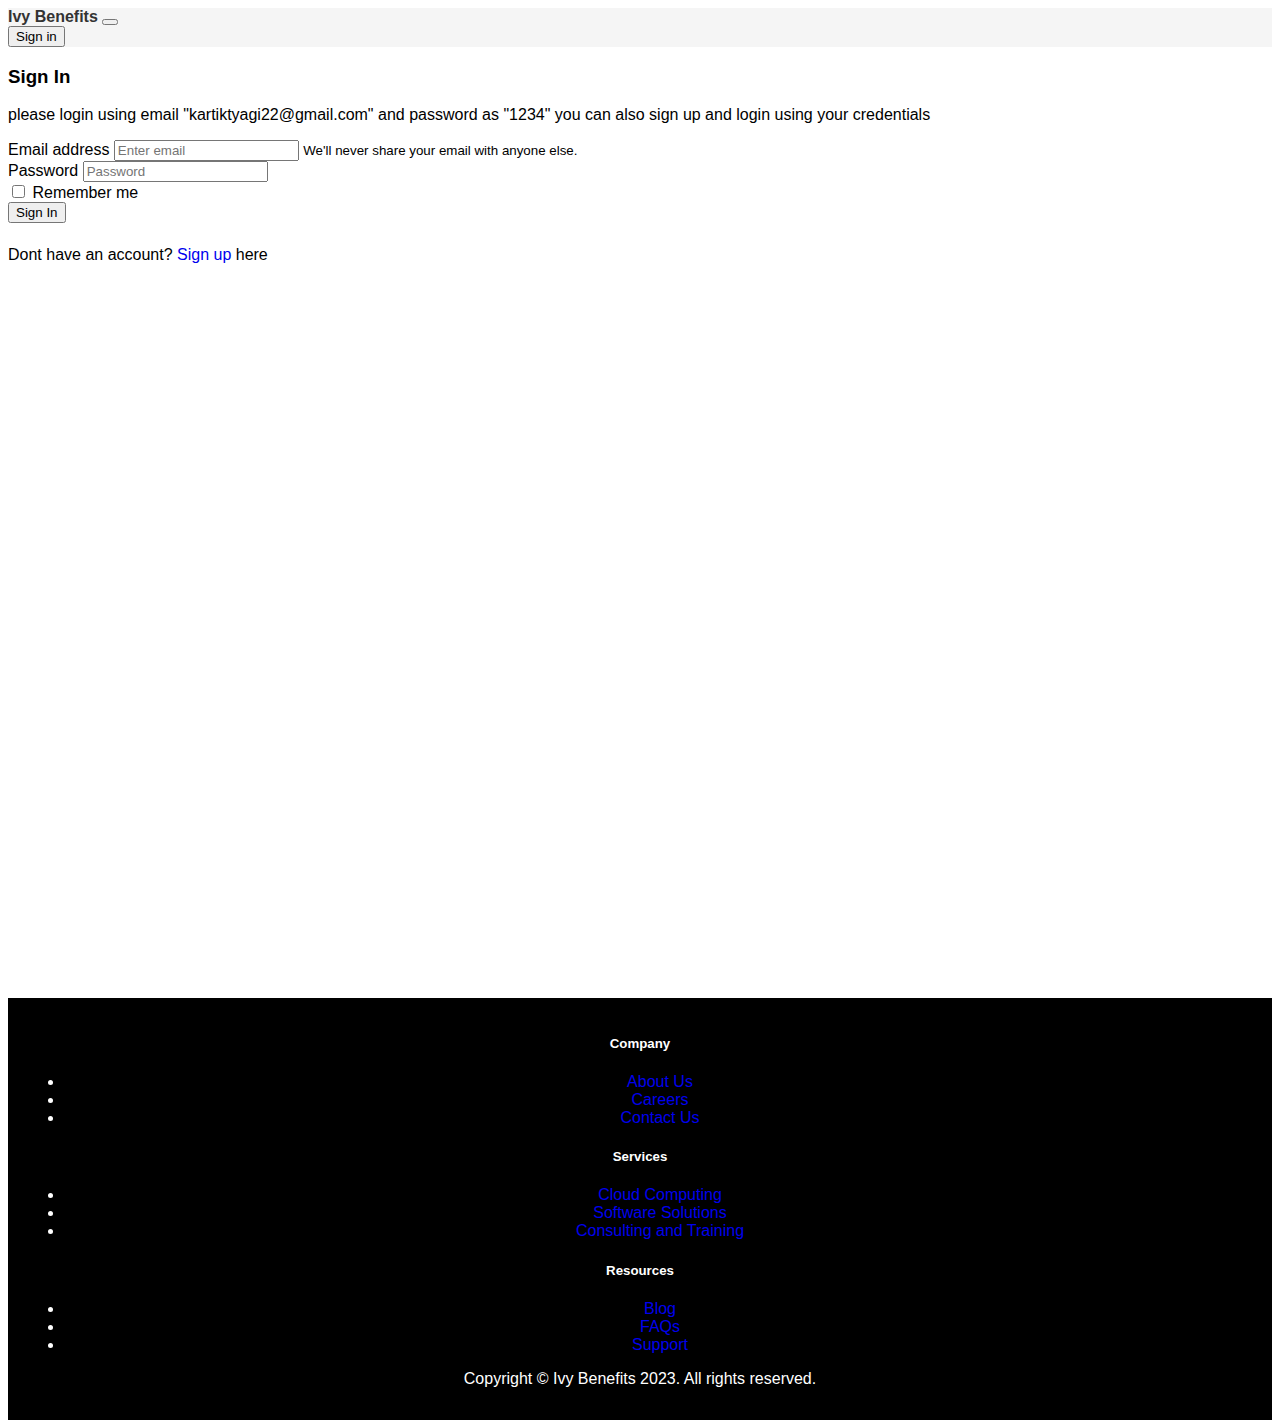
<file: index.html>
<!DOCTYPE html>
<html lang="en">
  <head>
    
    <meta charset="UTF-8" />
    <meta http-equiv="X-UA-Compatible" content="IE=edge" />
    <meta name="type" content="Software solution providers">
    <meta name="viewport" content="width=device-width, initial-scale=1.0" />
    
    
    <link href="https://cdn.jsdelivr.net/npm/bootstrap@5.3.0-alpha1/dist/css/bootstrap.min.css" rel="stylesheet" integrity="sha384-GLhlTQ8iRABdZLl6O3oVMWSktQOp6b7In1Zl3/Jr59b6EGGoI1aFkw7cmDA6j6gD" crossorigin="anonymous">

    <link href="https://fonts.googleapis.com/css2?family=Open+Sans:wght@300;400;600;700&family=Roboto:wght@400;500;700&display=swap" rel="stylesheet">

    <link rel="stylesheet" href="https://use.fontawesome.com/releases/v5.15.1/css/all.css" integrity="sha384-vp86vTRFVJgpjF9jiIGPEEqYqlDwgyBgEF109VFjmqGmIY/Y4HV4d3Gp2irVfcrp" crossorigin="anonymous">
    <link rel="stylesheet" href="styles.css" />
    
    <title>Ivy Benefits | Home</title>
  </head>
  <body onload="loginCheck()">


    <nav class="navbar navbar-expand-lg bg-body-tertiary">
        <div class="container-fluid">
          <a class="navbar-brand" href="index.html">Ivy Benefits</a>
          <button class="navbar-toggler" type="button" data-bs-toggle="collapse" data-bs-target="#navbarNav" aria-controls="navbarNav" aria-expanded="false" aria-label="Toggle navigation">
            <span class="navbar-toggler-icon"></span>
          </button>
          <div class="collapse navbar-collapse nav justify-content-center" id="navbarNav">
            <ul class="navbar-nav">
              <li class="nav-item">
                <a class="nav-link active" aria-current="page" href="index.html">Home</a>
              </li>
              <li class="nav-item">
                <a class="nav-link" href="services.html">Solutions</a>
              </li>
              <li class="nav-item">
                <a class="nav-link" href="benefits.html">Benefits</a>
              </li>
              <li class="nav-item">
                <a class="nav-link" href="about.html">Company</a>
              </li>
             <li  class="btnSignIn">
              <a  href="signIn.html"><button type="button" class="btn btn-success btn-sm">Sign in</button></a>
             </li>
            </ul>
            
          </div>
          
          <a class="btn2" href="signIn.html"><button type="button" class="btn btn-success btn-sm">Sign in</button></a>
        </div>
      </nav>

    <main>
      <h4 id="cur-user"></h4>

      <div id="intro">
        <h1>Unlock the full potential of your business with Ivy Benefits</h1>
      </div>

      <div class="mainContainer">
      <div id="intro2">
        <img
          src="https://assets-global.website-files.com/62196607bf1b46c300301846/62196607bf1b46a1ce30228b_purpose-of-team-meeting.jpg"
          alt="image"
          id="intro2Img"
        />
        
        <section id="introduction">
          <div class="container-md">
            <h1 class="text-center">Welcome to Ivy Benefits</h1>
            <p class="lead text-left">We are a leading provider of cloud computing and software reselling services. Our mission is to help businesses of all sizes unlock the full potential of technology to drive growth and innovation.</p>
            <p>
            We offer a range of services that include Cloud Services, Software Reselling and support, IT Infrastructure Management and Consulting services. Our team of experts are dedicated to delivering state-of-the-art technology and unparalleled customer support to help businesses achieve their goals.
            </p>
            <div class="text-left">
              <a href="services.html" class="btn btn-primary">Learn More About Our Services</a>
            </div>
          </div>
        </section>
        
      </div>

      <div>

        <section id="approach">
          <div class="container-md">
            <h2 class="text-center">Our Approach</h2>
            <p class="lead text-left">At Ivy Benefits, we understand that effective management of your cloud computing and software needs requires a holistic approach. That's why we focus on three key areas: Time, Resource, and Risk Management.</p>
            <p class="text-left">Our approach is to manage your cloud computing and software needs in the most efficient and cost-effective way possible. By focusing on time management, we ensure that your projects are delivered on time, while our resource management approach ensures that we use the right resources to get the job done. Our risk management approach ensures that your data and systems are secure and protected at all times.</p>
          </div>
        </section>



        <h2 id="whatWEdo">What we do</h2>
        <div id="what-we-do">
          
          <div class="card"  style="width: 18rem;">
            <img src="https://website2021-live-e3e78fbbd3cc41f2847799-7c49c59.divio-media.com/filer_public/4b/04/4b0485e8-a7df-4f38-b723-ba05a41ab524/how_to_run_an_effective_business_meeting_-_a_step-by-step_guide.jpg" class="card-img-top" alt="Business Meeting">
            <div class="card-body">
              <h5 class="card-title">Generate Ideas, Create Solutions, and Deliver Value</h5>
              <p class="card-text">At Ivy Benefits, we believe in generating ideas, creating solutions, and delivering value to our clients. We work closely with our clients to understand their business needs and provide tailor-made solutions that meet their specific requirements.</p>
              
            </div>
          </div>
          
          <div class="card" style="width: 18rem;">
            <img src="https://www.iwolm.com/en/wp-content/uploads/2014/05/effective-meeting-management_b.jpg" class="card-img-top" alt="Business Transformation">
            <div class="card-body">
              <h5 class="card-title">Transform Your Business through Technology</h5>
              <p class="card-text">At Ivy Benefits, we help businesses transform and grow through the use of technology. Our team of experts works with you to identify areas where technology can improve your operations and drive growth. We offer a wide range of services including cloud computing, software development, and digital transformation consulting.</p>
              
            </div>
          </div>

          

          

          <div class="card" style="width: 18rem;">
            <img src="https://img.freepik.com/premium-vector/team-is-meeting-discussion_18660-1081.jpg?w=600" class="card-img-top" alt="Collaboration and Connectivity">
            <div class="card-body">
              <h5 class="card-title">Connect People, Products, and Technology for Better Business Outcomes</h5>
              <p class="card-text">At Ivy Benefits, we understand the importance of collaboration and connectivity in achieving business success. That's why we offer a wide range of solutions that help connect people, products, and technology for better business outcomes. From team collaboration tools to enterprise resource planning software, we have the right solution for your needs.</p>
            </div>
          </div>

          <div class="card" style="width: 18rem;">
            <img src="https://imageio.forbes.com/specials-images/imageserve/5ef3f7eec4f2390006f0c356/GUI--Graphical-User-Interface--concept-/960x0.jpg?format=jpg&width=960" class="card-img-top" alt="...">
            <div class="card-body">
              <h5 class="card-title">Leaders in Technology Solutions</h5>
              <p class="card-text">At Ivy Benefits, we pride ourselves on being the most successful technology solutions provider while maintaining a small ego. We bring together people, products, and technology to help create better business outcomes.</p>
            </div>
          </div>


        </div>
      </div>


     
    
    <section id="clients">
      <div class="container-md">
          <h2>Our Clients</h2>
          <p>At Ivy Benefits, we are proud to serve a diverse range of clients in various industries. Some of the sectors we serve include:</p>
          <ul>
              <li>E-Commerce</li>
              <li>Logistics</li>
              <li>Public Sector</li>
              <li>Financial and Information Services</li>
          </ul>
      </div>
  </section>
    
    
    

      <section id="social-media-links">
        <div class="container-md">
            <h2>Connect with us</h2>
            <p>Stay up to date with the latest news, updates and offerings from Ivy Benefits by following us on our social media platforms.</p>
            <div class="social-media-icons">
                <a href="https://www.facebook.com/ivybenefits" target="_blank" class="fab fa-facebook fa-3x"></a>
                <a href="https://www.twitter.com/ivybenefits" target="_blank" class="fab fa-twitter fa-3x"></a>
                <a href="https://www.linkedin.com/company/ivybenefits" target="_blank" class="fab fa-linkedin fa-3x"></a>
                <a href="https://www.instagram.com/ivybenefits" target="_blank" class="fab fa-instagram fa-3x"></a>
            </div>
        </div>
    </section>
  </div>
    </main>

    <footer>
      <div class="container-md">
          <div class="row">
              <div class="col-md-4">
                  <h5>Company</h5>
                  <ul class="list-unstyled">
                      <li><a href="about.html">About Us</a></li>
                      <li><a href="career.html">Careers</a></li>
                      <li><a href="services.html">Contact Us</a></li>
                  </ul>
              </div>
              <div class="col-md-4">
                  <h5>Services</h5>
                  <ul class="list-unstyled">
                      <li><a href="#">Cloud Computing</a></li>
                      <li><a href="#">Software Solutions</a></li>
                      <li><a href="#">Consulting and Training</a></li>
                  </ul>
              </div>
              <div class="col-md-4">
                  <h5>Resources</h5>
                  <ul class="list-unstyled">
                      <li><a href="#">Blog</a></li>
                      <li><a href="#">FAQs</a></li>
                      <li><a href="#">Support</a></li>
                  </ul>
              </div>
          </div>
          <div class="row">
              <div class="col-md-12 text-center">
                  <p>Copyright &copy; Ivy Benefits 2023. All rights reserved.</p>
              </div>
          </div>
      </div>
  </footer>
   
    <script src="https://cdn.jsdelivr.net/npm/bootstrap@5.3.0-alpha1/dist/js/bootstrap.bundle.min.js" integrity="sha384-w76AqPfDkMBDXo30jS1Sgez6pr3x5MlQ1ZAGC+nuZB+EYdgRZgiwxhTBTkF7CXvN" crossorigin="anonymous"></script>
    <script src="script.js"></script>
  </body>
</html>
</file>
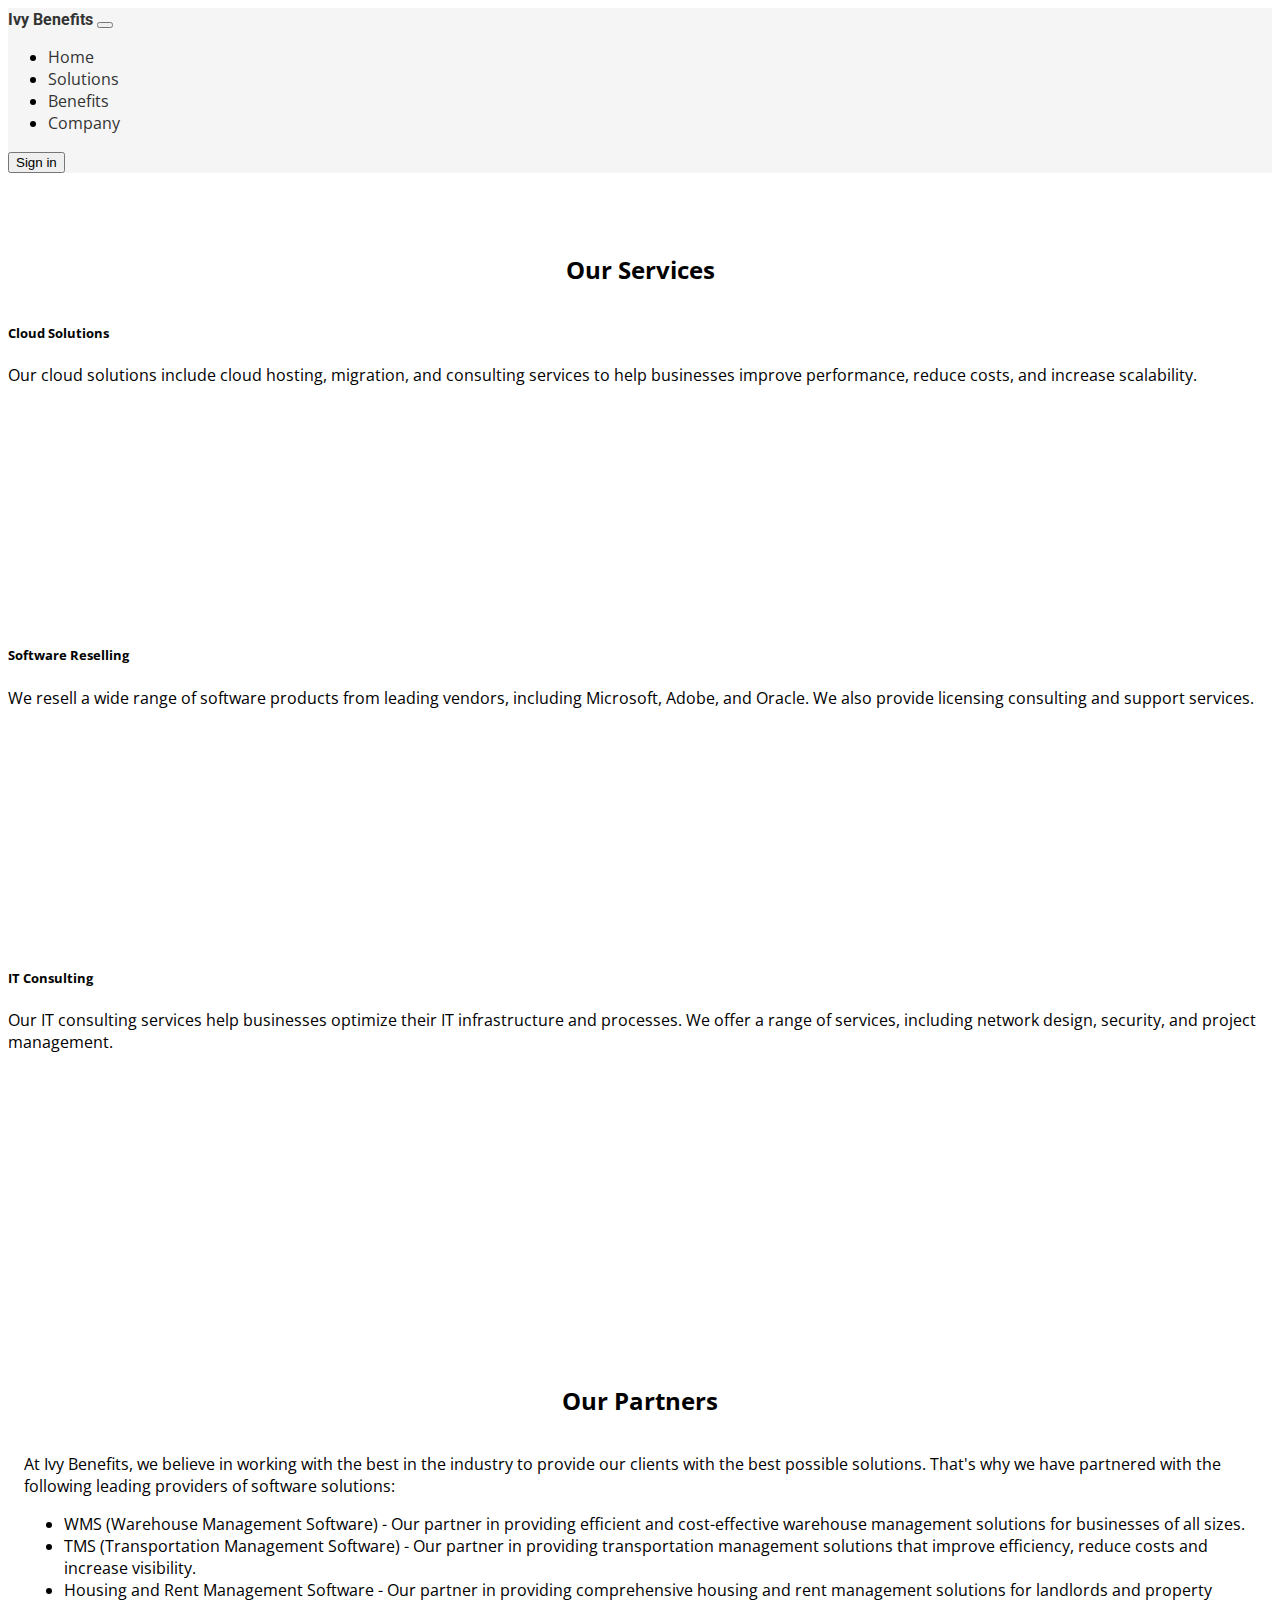
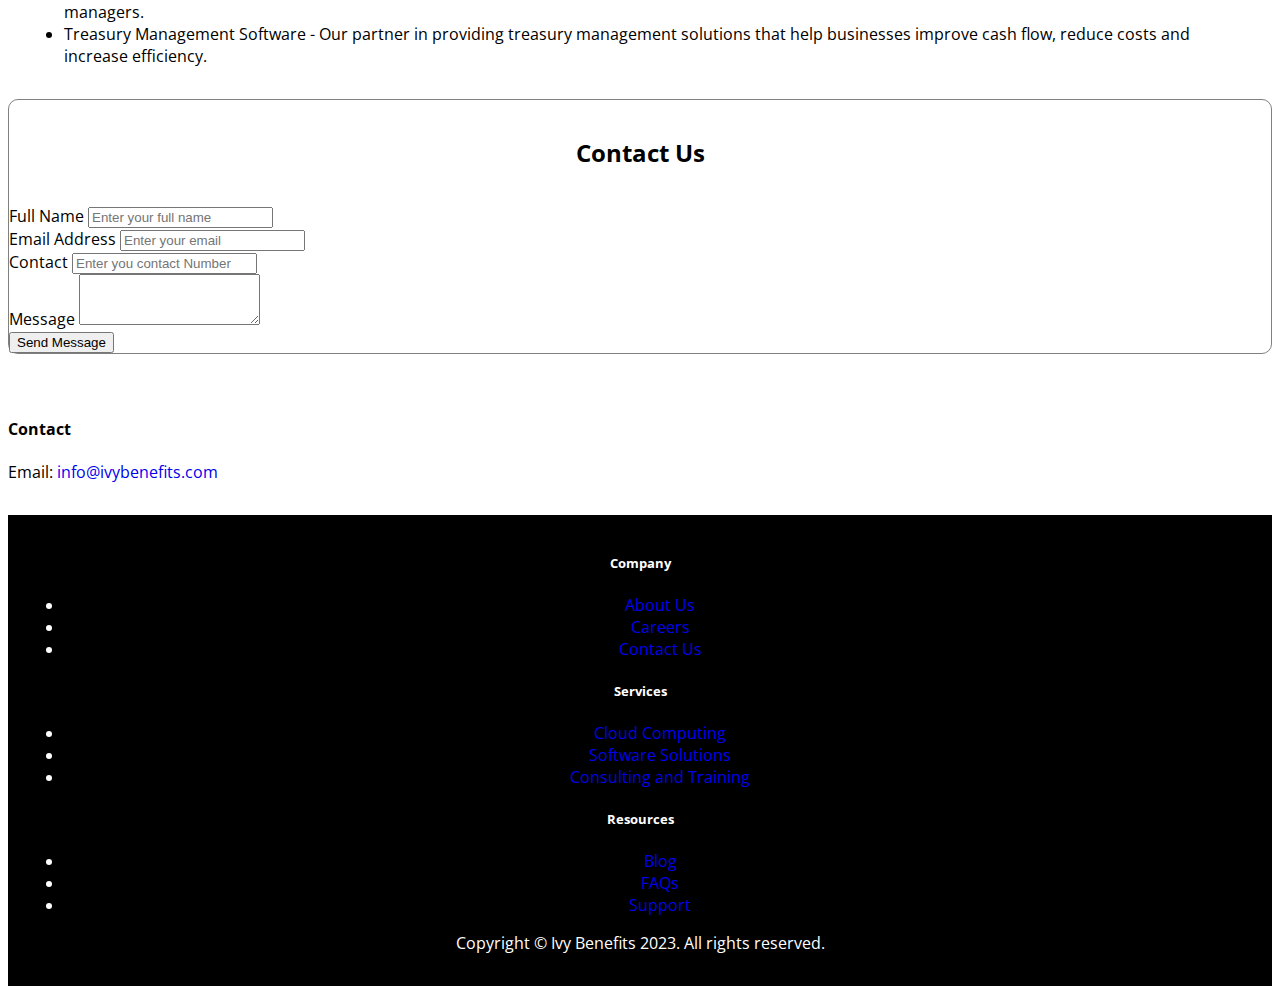
<file: services.html>
<!DOCTYPE html>
<html lang="en">
<head>
    <meta charset="UTF-8">
    <meta http-equiv="X-UA-Compatible" content="IE=edge">
    <meta name="viewport" content="width=device-width, initial-scale=1.0">
   
    <link rel="stylesheet" href="https://use.fontawesome.com/releases/v5.15.1/css/all.css" integrity="sha384-vp86vTRFVJgpjF9jiIGPEEqYqlDwgyBgEF109VFjmqGmIY/Y4HV4d3Gp2irVfcrp" crossorigin="anonymous">
    <link
      href="https://cdn.jsdelivr.net/npm/bootstrap@5.3.0-alpha1/dist/css/bootstrap.min.css"
      rel="stylesheet"
      integrity="sha384-GLhlTQ8iRABdZLl6O3oVMWSktQOp6b7In1Zl3/Jr59b6EGGoI1aFkw7cmDA6j6gD"
      crossorigin="anonymous"
    />
    <link href="https://fonts.googleapis.com/css2?family=Open+Sans:wght@300;400;600;700&family=Roboto:wght@400;500;700&display=swap" rel="stylesheet">
    <link rel="stylesheet" href="styles.css" />
    <title>Ivy Benefits | Services</title>
</head>
<body>
  <nav class="navbar navbar-expand-lg bg-body-tertiary">
    <div class="container-fluid">
      <a class="navbar-brand" href="index.html">Ivy Benefits</a>
      <button class="navbar-toggler" type="button" data-bs-toggle="collapse" data-bs-target="#navbarNav" aria-controls="navbarNav" aria-expanded="false" aria-label="Toggle navigation">
        <span class="navbar-toggler-icon"></span>
      </button>
      <div class="collapse navbar-collapse nav justify-content-center" id="navbarNav">
        <ul class="navbar-nav">
          <li class="nav-item">
            <a class="nav-link active" aria-current="page" href="index.html">Home</a>
          </li>
          <li class="nav-item">
            <a class="nav-link" href="services.html">Solutions</a>
          </li>
          <li class="nav-item">
            <a class="nav-link" href="benefits.html">Benefits</a>
          </li>
          <li class="nav-item">
            <a class="nav-link" href="about.html">Company</a>
          </li>
         <li  class="btnSignIn">
          <a  href="signIn.html"><button type="button" class="btn btn-success btn-sm">Sign in</button></a>
         </li>
        </ul>
        
      </div>
      
      <a class="btn2" href="signIn.html"><button type="button" class="btn btn-success btn-sm">Sign in</button></a>
    </div>
  </nav>
   
 

    <section id="services">

      <h2 class="text-center">Our Services</h2>
      <div class="container">
        <div class="row">
          <div class="col-md-4">
            <div class="card">
              <div class="card-body text-center">
                <i class="fas fa-cloud fa-3x mb-3"></i>
                <h5 class="card-title">Cloud Solutions</h5>
                <p class="card-text">Our cloud solutions include cloud hosting, migration, and consulting services to help businesses improve performance, reduce costs, and increase scalability.</p>
               
              </div>
            </div>
          </div>
          <div class="col-md-4">
            <div class="card">
              <div class="card-body text-center">
                <i class="fas fa-box fa-3x mb-3"></i>
                <h5 class="card-title">Software Reselling</h5>
                <p class="card-text">We resell a wide range of software products from leading vendors, including Microsoft, Adobe, and Oracle. We also provide licensing consulting and support services.</p>
                
              </div>
            </div>
          </div>
          <div class="col-md-4">
            <div class="card">
              <div class="card-body text-center">
                <i class="fas fa-laptop-code fa-3x mb-3"></i>
                <h5 class="card-title">IT Consulting</h5>
                <p class="card-text">Our IT consulting services help businesses optimize their IT infrastructure and processes. We offer a range of services, including network design, security, and project management.</p>
                
              </div>
            </div>
          </div>
        </div>
      </div>
</section>

<section id="partners">
  <div class="container-md">
      <h2>Our Partners</h2>
      <p>At Ivy Benefits, we believe in working with the best in the industry to provide our clients with the best possible solutions. That's why we have partnered with the following leading providers of software solutions:</p>
      <ul>
          <li>WMS (Warehouse Management Software) - Our partner in providing efficient and cost-effective warehouse management solutions for businesses of all sizes.</li>
          <li>TMS (Transportation Management Software) - Our partner in providing transportation management solutions that improve efficiency, reduce costs and increase visibility.</li>
          <li>Housing and Rent Management Software - Our partner in providing comprehensive housing and rent management solutions for landlords and property managers.</li>
          <li>Treasury Management Software - Our partner in providing treasury management solutions that help businesses improve cash flow, reduce costs and increase efficiency.</li>
      </ul>
  </div>
</section>

      <div class="container w-70 ">
        <form id="contact-form" class="form-group my-4 p-5">
          <h2 class="text-center mb-4">Contact Us</h2>
          <div class="form-group">
            <label for="name">Full Name</label>
            <input type="text" class="form-control" id="name" placeholder="Enter your full name">
          </div>
          <div class="form-group">
            <label for="email">Email Address</label>
            <input type="email" class="form-control" id="email" placeholder="Enter your email">
          </div>
          <div class="form-group">
            <label for="subject">Contact</label>
            <input type="number" class="form-control" id="subject" placeholder="Enter you contact Number">
          </div>
          <div class="form-group">
            <label for="message">Message</label>
            <textarea class="form-control" id="message" rows="3"></textarea>
          </div>
          <button type="submit" class="btn btn-primary btn-block mt-2">Send Message</button>
        </form>
      </div>

          
    

    <section id="address-contact" class="my-5">
      

      
      <div class="container">
       
          
          <div class="col-md-6">
            <h4><i class="fa fa-envelope" aria-hidden="true"></i> Contact</h4>
            
            <p>Email: <a href="mailto:info@ivybenefits.com">info@ivybenefits.com</a></p>
          </div>
        </div>
      </div>
    </section>
    

    <footer>
      <div class="container-md">
          <div class="row">
              <div class="col-md-4">
                  <h5>Company</h5>
                  <ul class="list-unstyled">
                      <li><a href="about.html">About Us</a></li>
                      <li><a href="career.html">Careers</a></li>
                      <li><a href="services.html">Contact Us</a></li>
                  </ul>
              </div>
              <div class="col-md-4">
                  <h5>Services</h5>
                  <ul class="list-unstyled">
                      <li><a href="#">Cloud Computing</a></li>
                      <li><a href="#">Software Solutions</a></li>
                      <li><a href="#">Consulting and Training</a></li>
                  </ul>
              </div>
              <div class="col-md-4">
                  <h5>Resources</h5>
                  <ul class="list-unstyled">
                      <li><a href="#">Blog</a></li>
                      <li><a href="#">FAQs</a></li>
                      <li><a href="#">Support</a></li>
                  </ul>
              </div>
          </div>
          <div class="row">
              <div class="col-md-12 text-center">
                  <p>Copyright &copy; Ivy Benefits 2023. All rights reserved.</p>
              </div>
          </div>
      </div>
  </footer>


    <script
    src="https://cdn.jsdelivr.net/npm/bootstrap@5.3.0-alpha1/dist/js/bootstrap.bundle.min.js"
    integrity="sha384-w76AqPfDkMBDXo30jS1Sgez6pr3x5MlQ1ZAGC+nuZB+EYdgRZgiwxhTBTkF7CXvN"
    crossorigin="anonymous"
  ></script>
</body>
</html>
</file>
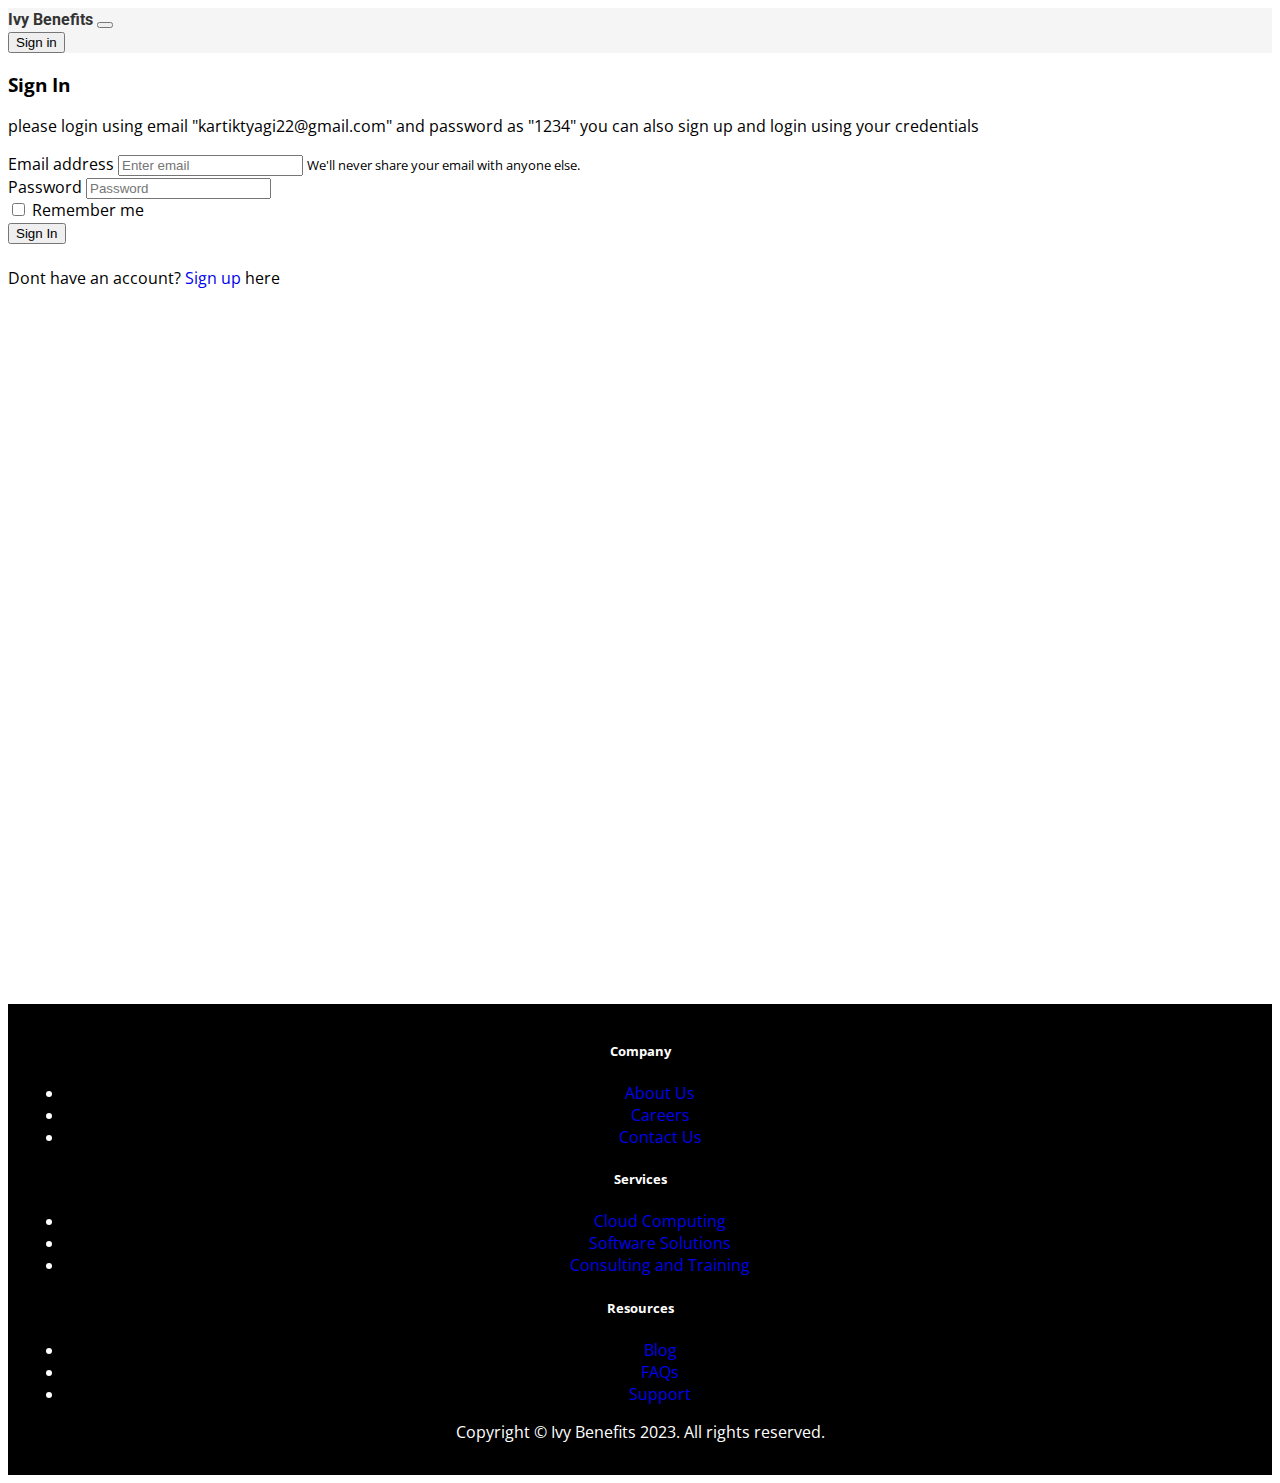
<file: signIn.html>
<!DOCTYPE html>
<html lang="en">
<head>
    <meta charset="UTF-8">
    <meta http-equiv="X-UA-Compatible" content="IE=edge">
    <meta name="viewport" content="width=device-width, initial-scale=1.0">
    <link rel="stylesheet" href="styles.css" />
    
    <link href="https://cdn.jsdelivr.net/npm/bootstrap@5.3.0-alpha1/dist/css/bootstrap.min.css" rel="stylesheet" integrity="sha384-GLhlTQ8iRABdZLl6O3oVMWSktQOp6b7In1Zl3/Jr59b6EGGoI1aFkw7cmDA6j6gD" crossorigin="anonymous">

    <link href="https://fonts.googleapis.com/css2?family=Open+Sans:wght@300;400;600;700&family=Roboto:wght@400;500;700&display=swap" rel="stylesheet">

    <link rel="stylesheet" href="https://use.fontawesome.com/releases/v5.15.1/css/all.css" integrity="sha384-vp86vTRFVJgpjF9jiIGPEEqYqlDwgyBgEF109VFjmqGmIY/Y4HV4d3Gp2irVfcrp" crossorigin="anonymous">
    <title>Ivy Benefits | Sign In</title>
</head>
<body onload="checkIfAlreadyLoggedIn()">
    <main>
      <nav class="navbar navbar-expand-lg bg-body-tertiary">
        <div class="container-fluid">
          <a class="navbar-brand" href="#">Ivy Benefits</a>
          <button class="navbar-toggler" type="button" data-bs-toggle="collapse" data-bs-target="#navbarNav" aria-controls="navbarNav" aria-expanded="false" aria-label="Toggle navigation">
            <span class="navbar-toggler-icon"></span>
          </button>
          <div class="collapse navbar-collapse nav justify-content-center" id="navbarNav">
           
            
          </div>
          
          <a class="btn2" href="signIn.html"><button type="button" class="btn btn-success btn-sm">Sign in</button></a>
          
        </div>
      </nav>

      <div id="signIn-container">
    

        <div class="container" id="signIn">
          <div class="row">
            <div class="col-lg-6 mx-auto my-4">
              <div class="card rounded-3">
                <div class="card-header">
                  <h3 class="text-center">Sign In</h3>
                </div>
                <div class="card-body">
                  
                  <form id="loginForm" onsubmit="login(event)">
                    <p>please login using email "kartiktyagi22@gmail.com" and password as "1234" you can also sign up and login using your credentials</p>
                    <div class="form-group">
                      <label for="email">Email address</label>
                      <input type="email" class="form-control" id="emailInput" aria-describedby="emailHelp" placeholder="Enter email" name="email">
                      <small id="emailHelp" class="form-text text-muted">We'll never share your email with anyone else.</small>
                    </div>
                    <div class="form-group">
                      <label for="password">Password</label>
                      <input type="password" class="form-control" id="exampleInputPassword1" placeholder="Password" name="password">
                    </div>
                    <div class="form-group form-check">
                      <input type="checkbox" class="form-check-input" id="exampleCheck1">
                      <label class="form-check-label" for="exampleCheck1">Remember me</label>
                    </div>
                    <button id="login-btn" type="submit" class="btn btn-primary btn-block rounded-0" >Sign In</button>
                    <h5 id="loginErr" class="err"></h5>
                    <p>Dont have an account? <a href="signUp.html">Sign up</a> here</p>
                  </form>
                </div>
              </div>
            </div>
          </div>
        </div>

      </div>
          

    </main>
    <footer>
      <div class="container-md">
          <div class="row">
              <div class="col-md-4">
                  <h5>Company</h5>
                  <ul class="list-unstyled">
                      <li><a href="about.html">About Us</a></li>
                      <li><a href="career.html">Careers</a></li>
                      <li><a href="services.html">Contact Us</a></li>
                  </ul>
              </div>
              <div class="col-md-4">
                  <h5>Services</h5>
                  <ul class="list-unstyled">
                      <li><a href="#">Cloud Computing</a></li>
                      <li><a href="#">Software Solutions</a></li>
                      <li><a href="#">Consulting and Training</a></li>
                  </ul>
              </div>
              <div class="col-md-4">
                  <h5>Resources</h5>
                  <ul class="list-unstyled">
                      <li><a href="#">Blog</a></li>
                      <li><a href="#">FAQs</a></li>
                      <li><a href="#">Support</a></li>
                  </ul>
              </div>
          </div>
          <div class="row">
              <div class="col-md-12 text-center">
                  <p>Copyright &copy; Ivy Benefits 2023. All rights reserved.</p>
              </div>
          </div>
      </div>
  </footer>

    <script src="https://cdn.jsdelivr.net/npm/bootstrap@5.3.0-alpha1/dist/js/bootstrap.bundle.min.js" integrity="sha384-w76AqPfDkMBDXo30jS1Sgez6pr3x5MlQ1ZAGC+nuZB+EYdgRZgiwxhTBTkF7CXvN" crossorigin="anonymous"></script>
    <script defer src="script.js"></script>
</body>
</html>
</file>
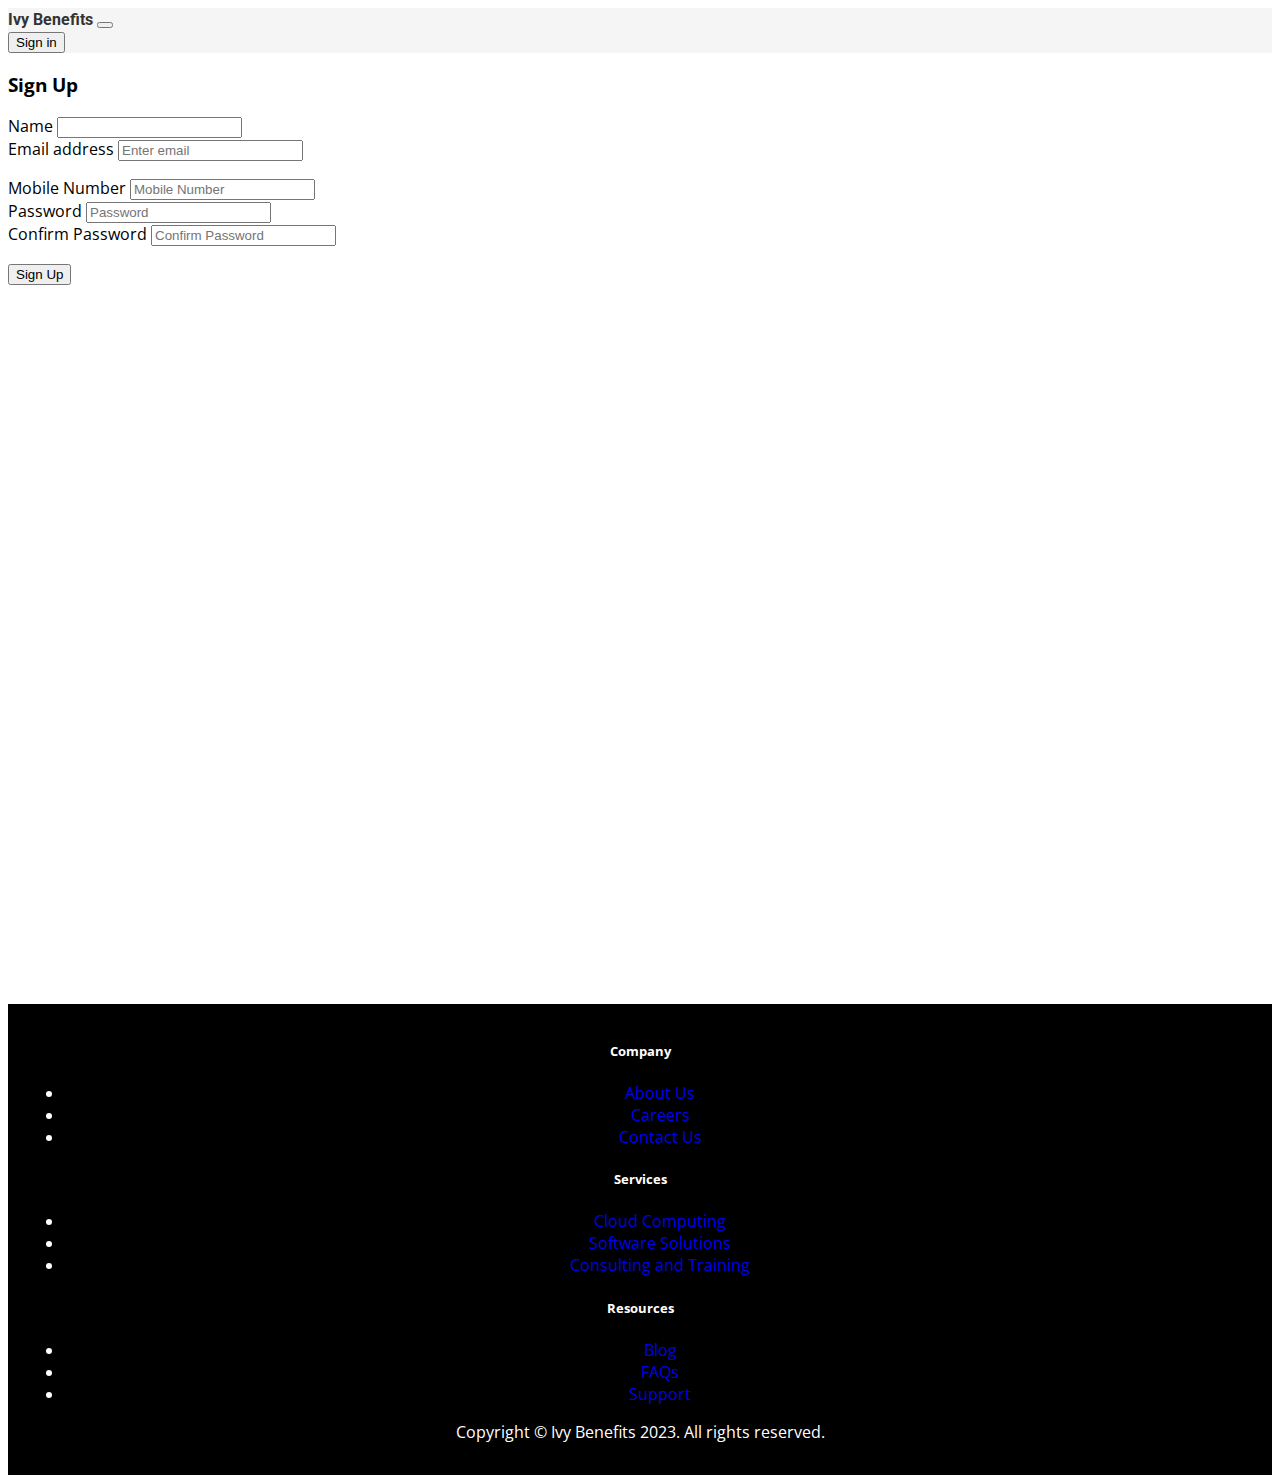
<file: signUp.html>
<!DOCTYPE html>
<html lang="en">
<head>
    <meta charset="UTF-8">
    <meta http-equiv="X-UA-Compatible" content="IE=edge">
    <meta name="viewport" content="width=device-width, initial-scale=1.0">
    <link href="https://cdn.jsdelivr.net/npm/bootstrap@5.3.0-alpha1/dist/css/bootstrap.min.css" rel="stylesheet" integrity="sha384-GLhlTQ8iRABdZLl6O3oVMWSktQOp6b7In1Zl3/Jr59b6EGGoI1aFkw7cmDA6j6gD" crossorigin="anonymous">

    <link href="https://fonts.googleapis.com/css2?family=Open+Sans:wght@300;400;600;700&family=Roboto:wght@400;500;700&display=swap" rel="stylesheet">

    <link rel="stylesheet" href="https://use.fontawesome.com/releases/v5.15.1/css/all.css" integrity="sha384-vp86vTRFVJgpjF9jiIGPEEqYqlDwgyBgEF109VFjmqGmIY/Y4HV4d3Gp2irVfcrp" crossorigin="anonymous">
    <link rel="stylesheet" href="styles.css" />
    <title>Sign up</title>
</head>
<body>
    <nav class="navbar navbar-expand-lg bg-body-tertiary">
        <div class="container-fluid">
          <a class="navbar-brand" href="#">Ivy Benefits</a>
          <button class="navbar-toggler" type="button" data-bs-toggle="collapse" data-bs-target="#navbarNav" aria-controls="navbarNav" aria-expanded="false" aria-label="Toggle navigation">
            <span class="navbar-toggler-icon"></span>
          </button>
          <div class="collapse navbar-collapse nav justify-content-center" id="navbarNav">
           
            
          </div>
          
          <a class="btn2" href="signIn.html"><button type="button" class="btn btn-success btn-sm">Sign in</button></a>
        </div>
      </nav>

    <main>
        <div id="signUp">

        <div class="container my-0">
            <div class="row">
              <div class="col-lg-6 mx-auto my-5">
                <div class="card rounded-3">
                  <div class="card-header">
                    <h3 class="text-center">Sign Up</h3>
                  </div>
                  <div class="card-body">
                    <form id="submitForm" onsubmit="register(event)">
                      <div class="form-group">
                        <label for="name">Name</label>
                        <input type="text"  value = " " class="form-control" id="exampleInputName" placeholder="Enter your name" name="name">
                      </div>
                      <div class="form-group">
                        <label for="email">Email address</label>
                        <input type="email"  class="form-control" id="exampleInputEmail1" aria-describedby="emailHelp" placeholder="Enter email" name="email">
                        <p id="emailErr" class="err" ></p>
                      </div>
                      <div class="form-group">
                        <label for="mobile">Mobile Number</label>
                        <input type="tel"  minlength="10" maxlength="10" class="form-control" id="mobile" aria-describedby="emailHelp" placeholder="Mobile Number" name="mobile">
                      </div>
                      <div class="form-group">
                        <label for="password">Password</label>
                        <input type="password"  class="form-control" id="Password1" placeholder="Password" name = "password">
                      </div>
                      <div class="form-group">
                        <label for="cpassword">Confirm Password</label>
                        <input type="password"  class="form-control" id="confirmPass" placeholder="Confirm Password" name="cpassword">
                      </div>
                      <p id="passwordErr" class="err"></p>

                      <button type="submit" id="submit-btn" class="btn btn-primary btn-block rounded-0" > Sign Up</button>
                    </form>
                  </div>
                </div>
              </div>
            </div>
          </div>

        </div>

    </main>
    
    <footer>
        <div class="container-md">
            <div class="row">
                <div class="col-md-4">
                    <h5>Company</h5>
                    <ul class="list-unstyled">
                        <li><a href="about.html">About Us</a></li>
                        <li><a href="career.html">Careers</a></li>
                        <li><a href="services.html">Contact Us</a></li>
                    </ul>
                </div>
                <div class="col-md-4">
                    <h5>Services</h5>
                    <ul class="list-unstyled">
                        <li><a href="#">Cloud Computing</a></li>
                        <li><a href="#">Software Solutions</a></li>
                        <li><a href="#">Consulting and Training</a></li>
                    </ul>
                </div>
                <div class="col-md-4">
                    <h5>Resources</h5>
                    <ul class="list-unstyled">
                        <li><a href="#">Blog</a></li>
                        <li><a href="#">FAQs</a></li>
                        <li><a href="#">Support</a></li>
                    </ul>
                </div>
            </div>
            <div class="row">
                <div class="col-md-12 text-center">
                    <p>Copyright &copy; Ivy Benefits 2023. All rights reserved.</p>
                </div>
            </div>
        </div>
    </footer>
     
      <script src="https://cdn.jsdelivr.net/npm/bootstrap@5.3.0-alpha1/dist/js/bootstrap.bundle.min.js" integrity="sha384-w76AqPfDkMBDXo30jS1Sgez6pr3x5MlQ1ZAGC+nuZB+EYdgRZgiwxhTBTkF7CXvN" crossorigin="anonymous"></script>
      <script src="script.js"></script>
</body>
</html>
</file>
<file: styles.css>
body{
    font-family: 'Open Sans', sans-serif!important;
  }
  .navbar-brand{
    font-family: 'Roboto', sans-serif;
    font-weight: 700;
  }
  .navbar{
    background-color: #f5f5f5;
  }
  .navbar a{
    color: #333;
  }
a{
    text-decoration: none !important;
}

main{
    min-height: 100vh;
}
#intro{
    background: url('https://www.ringcentral.com/gb/en/blog/wp-content/uploads/2021/05/business-people-working-in-the-office-scaled.jpg');
    height: 75vh;
    background-position: center;
    background-size: cover;
    background-repeat: no-repeat;
    display: flex;
    flex-direction: column;
    align-items: center;
    justify-content:center;
    color: rgb(253, 246, 246);
    padding:1rem;
    font-weight: 900;
    margin-top: 1rem;
}


#intro2{
    display: flex;
    width: 90vw;
    padding: 1rem;
}
#intro2Img{
    max-width: 50%;
}
#approach{
    background-color: bisque;
    display: flex;
    flex-direction: column;
    align-items: center;
    font-family: 'Segoe UI', Tahoma, Geneva, Verdana, sans-serif;
    padding: 1rem;
}
.what{
    display: flex;
    flex-direction: column;
    align-items: center;
    width: 30%;
    

}
.card img{
    max-width: 400px;
    height: 200px;
}
#what-we-do{
    display: flex;
    flex-wrap: wrap;
    justify-content: space-between;
    width: 100vw;

}

.links{
    display: flex;
    width: 50%;
    justify-content: space-around;
    align-items: center;
}
a{
    text-decoration: none;
}
h2{
    text-align: center;
}
.about-top{
    width: 80vw;
    height: 90vh;
    overflow: hidden;
    margin: auto;
}
.about-top img{
    width: 100%;
}
.container-md{
   
    margin-top: 2rem;
    border-radius: 9px;
    padding: 1rem;
}
.carousel{
    margin-top: 1rem;
    border-radius: 5px;
    overflow: hidden;
}
#whatWEdo{
    padding: 1rem;
}

footer{
    background-color: black;
    color: white;
    margin-top: 2rem;
    text-align: center;
}
.i{
    text-align: center;
}

#area-of-expertise{
    display: flex;
    flex-wrap: wrap;
    justify-content: space-around;
}
#area-of-expertise .card{
    margin: 5px;
    height: 300px;
}
#services .card{
    height: 300px;
}
section{
    margin-top: 4rem;
}
.social-media-icons{
    display: flex;
    justify-content: space-around;
    align-items: center;
}
h2{
    padding: 1rem;
}

.btnSignIn{
    display: none !important;
}
#signIn-container{
    background-image: url('https://wallpaperaccess.com/full/4847331.jpg');
    background-position: center;
    background-size: cover;
    background-repeat: no-repeat;
    width: 100vw;
    min-height: 100vh;
}
#signUp{
    background-image: url('https://www.teamlab.art/images/pc-l/26594');
    height: 100vh;
}
#contact-form{
    border: .2px solid gray;
    border-radius: 10px;
}
.err{
    color: red;
}
@media only screen and (max-width: 750px) {
   
    #what-we-do{
        flex-direction: column;
        align-items: center;
    }
    .card{
        width: 70vw !important;
        margin-top: 1rem;
    }
    #intro2Img{
    display:none ;
    }
    .card img{
        max-width: 520px;
        height: 300px;
    }
    
    
    .about-top{
        height: auto;
    }
   
   #services .card{
    width: 95% !important;
   }

   #area-of-expertise .card{
    width: 95% !important;
   }
   #introduction p{
    text-align: center;
   }
   #signIn{
    width: 100vw;
    display: flex !important;
    align-items: center!important;
    justify-content: center;
    
   }
   .btnSignIn{
    display: block !important;
}
   .btn2{
    display: none;
   }
  }
</file>
